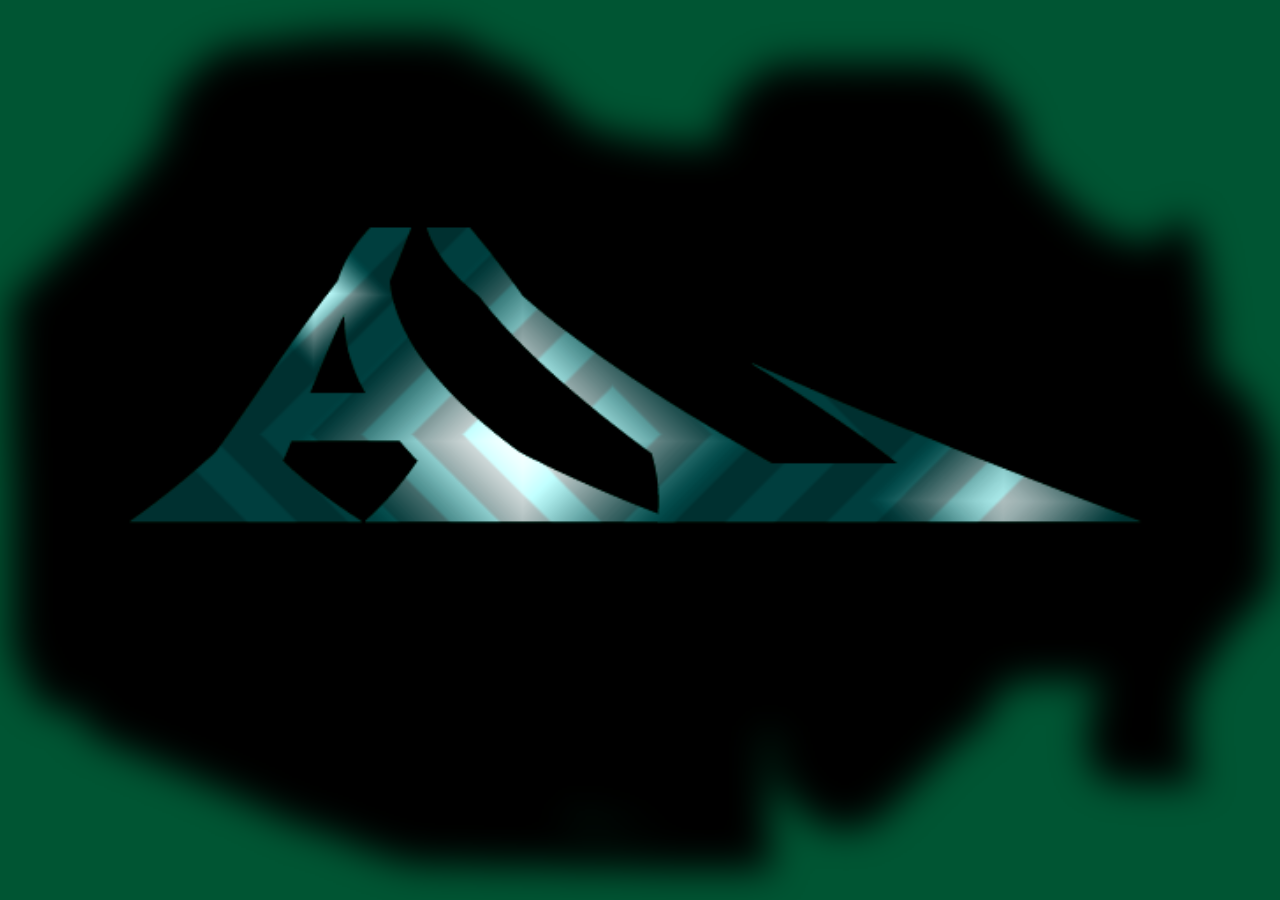
<file: index.html>
<!DOCTYPE html>
<html lang="en">
<head>
    <meta charset="UTF-8">
    <meta name="viewport" content="width=device-width, initial-scale=1.0">
    <link rel="stylesheet" href="Appility-lenrah.css">
    <title>Appility lenrah</title>
</head>
<body>
    <!-- مقدمة الموقع -->
    <section class="moka">
    </section>
    <!-- Title of the project -->
    <h2>Ai Image Generator</h2>
    <!-- Result Or Images -->
    <div class="Images">
        <div></div>
        <div></div>
        <div></div>
    </div>
    <!-- A place Input Or Prompt -->
    <div class="Prompt">
        <input id="inp" placeholder="Descriptoin your image here" type="text">
        <button onclick="getImage()">Generate</button>
    </div>
    <script src="Appility-lenrah.js"></script>
</body>
</html>
</file>
<file: Appility-lenrah.css>
*{
    padding: 0;
    margin: 0;
    font-family: monospace;
}
.moka{
    height: 100vh;
    width: 100%;
    background: #005533;
    background-image: url(Appility-lenrah.png);
    background-size: 110%;
    background-position: -9vw 37%;
    background-attachment: fixed;
    background-repeat: no-repeat;
    position: fixed;
    z-index: 1000;
    animation: moka 0.5s linear 2s forwards;
  }
  @keyframes moka{
    from{
    opacity: 1;
    }
    to{  
      opacity: 0;
      z-index: -1000;
    }
    
  }
body{
    background-image: linear-gradient(to top, #005533 50% , green);
    display: flex;
    flex-direction: column;
    align-items: center;
    justify-content: space-around;
    height: 100vh;
}
h2{
    color: #00ff00;
    font-size: 3.5em;
}
.Prompt{
    background-color: #005533;
    padding: 5px;
    width: 460px;
    border: solid 3px #004433;
    border-radius: 10px;
}
@media (min-width:800px) and (max-width: 3000px){
    .Prompt{
        width: 750px;
    }
    button{
        position: relative;
        right: -20px;
    }
}
input,button{
    padding: 10px;
    border: none;
    color: #00ff00;
}
input{
    background-color: #005533;
    font-size: 20px;
    width: 73%;
    outline: none;
}
input::placeholder{
    color: #003333;
}
button{
    background-color: #003333;
    font-size: 17px;
    font-weight: 525;
    width: 20%;
    cursor: pointer;
}
button:hover{
    background-color: #004133;
}
.Images{
    display: grid;
    grid-template-columns: repeat(3,1fr);
    gap: 10px;
}
.Images div{
    height: 30vw;
    width: 30vw;
    background-color: #005533;
    border-radius: 10px;
    border: solid 3px #004433;
}
.Images div img{
    width: 100%;
}
</file>
